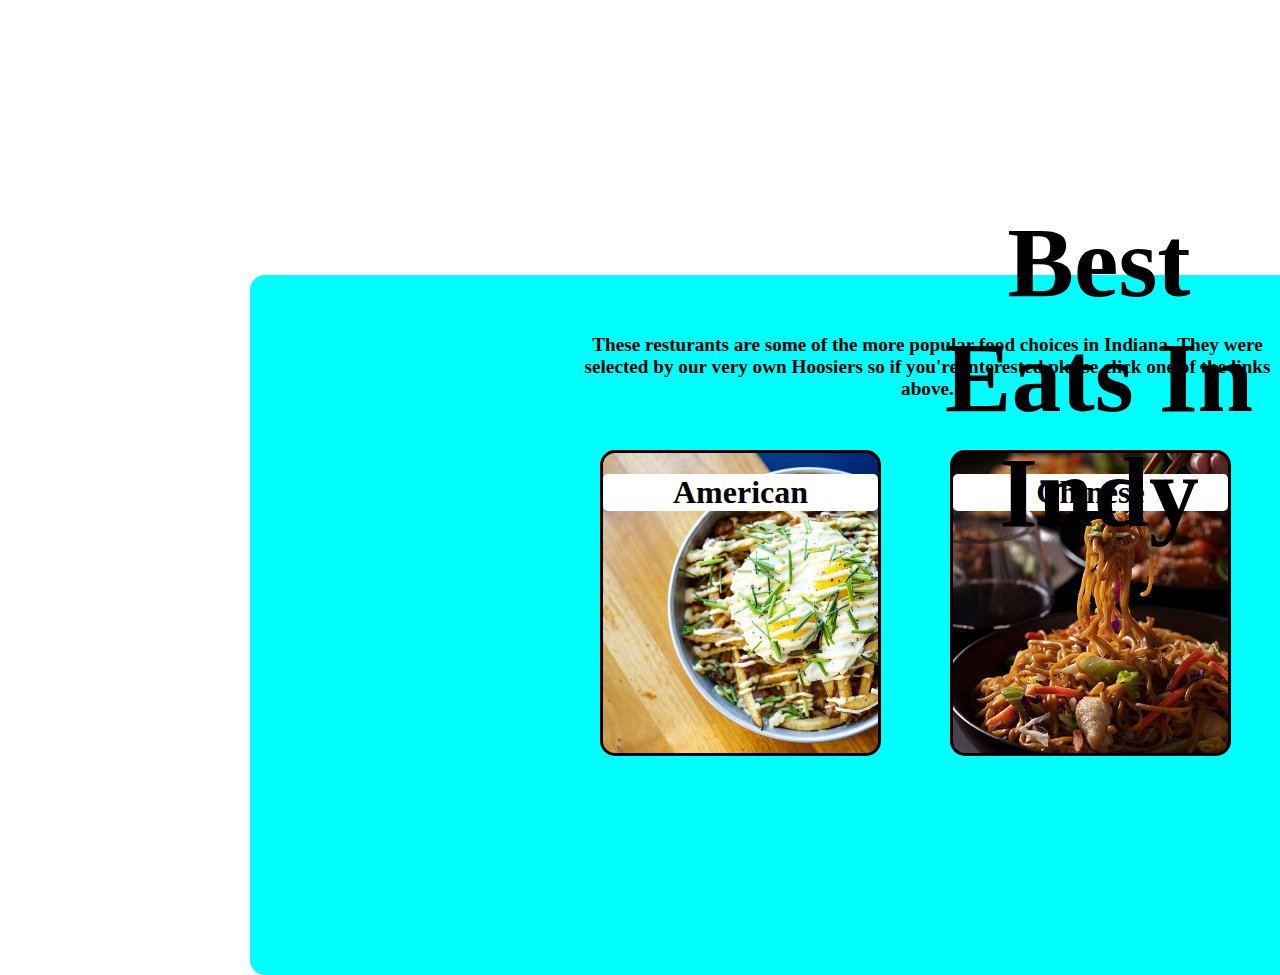
<file: index.html>
<!DOCTYPE html>
<html lang="en">
<head>
    <meta charset="UTF-8">
    <meta http-equiv="X-UA-Compatible" content="IE=edge">
    <meta name="viewport" content="width=device-width, initial-scale=1.0">
    <title>Midterm Practical</title>
    <link rel="stylesheet" type="text/css" href="style.css">
    <style>
        .American_pin {
            background-image: url("highvelocity.jpg");
        }
        .Chinese_pin {
            background-image: url("PFChang.jpg")
        }
        .Italian_pin {
            background-image: url("OPItalian.jpg");
            background-position: right;
        }
        .Greek_pin {
            background-image: url("GreekIsland.jpg");
            background-position: right center;
        }
    </style>
</head>
<body>
    <header>Best Eats In Indy</header>
    <div class="wrapper">
        <div class="pin American_pin" style="top: 175px; left: 350px;">
            <h1><a href="american.html">American</a></h1>
        </div>
        <div class="pin Chinese_pin" style="top: 175px; left: 700px;">
            <h1><a href="chinese.html">Chinese</a></h1>
        </div>
        <div class="pin Italian_pin" style="top: 175px; left: 1050px;">
            <h1><a href="italian.html">Italian</a></h1>
        </div>
        <div class="pin Greek_pin" style="top: 175px; left: 1400px;">
            <h1><a href="greek.html">Greek</a></h1>
        </div>
    </div>
    <footer>These resturants are some of the more popular food choices in Indiana. They were selected by our very own Hoosiers so if you're interested please click one of the links above. </footer>
</body>
</html>
</file>
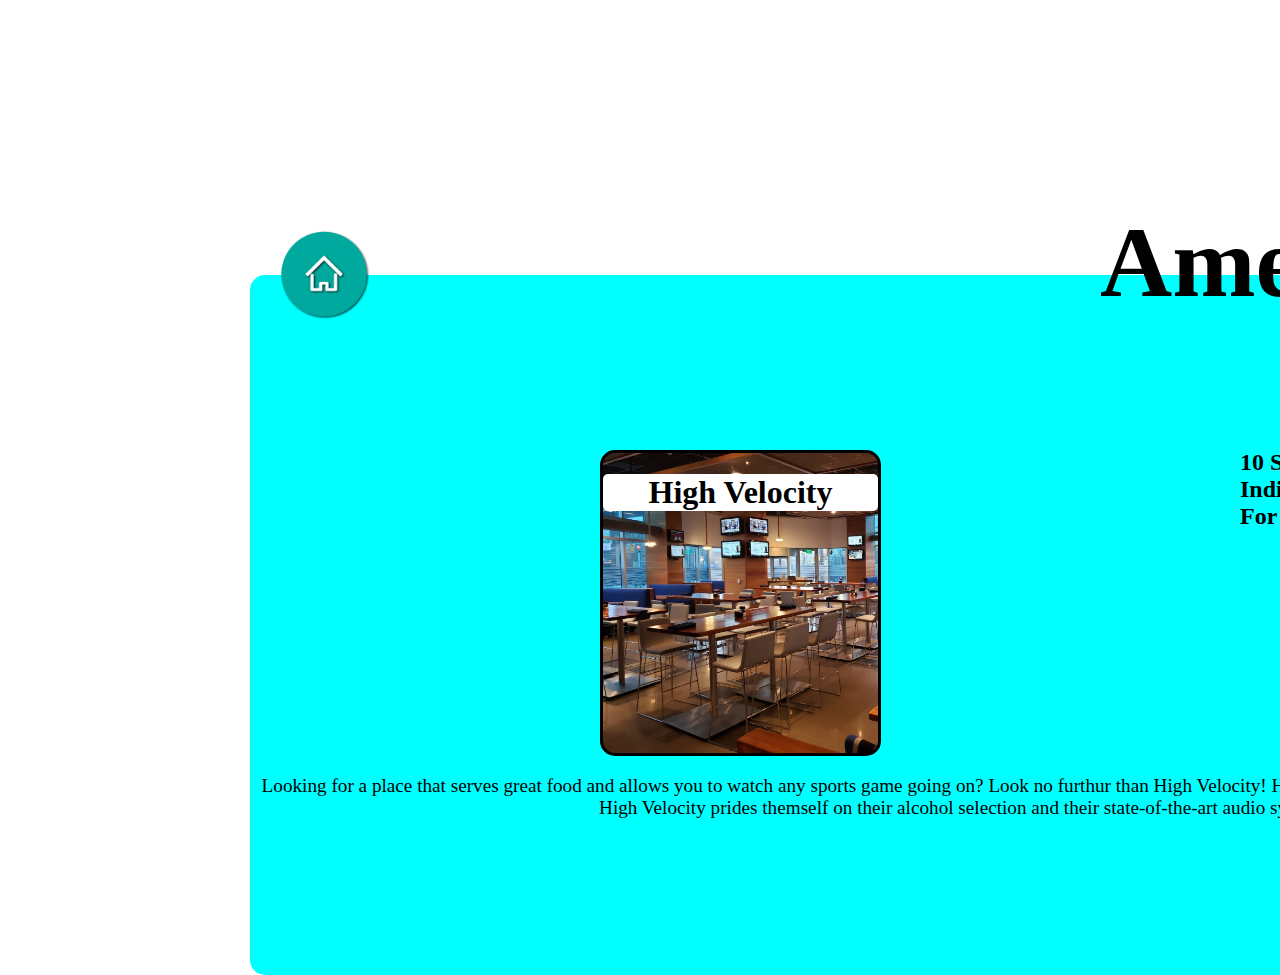
<file: american.html>
<!DOCTYPE html>
<html lang="en">
<head>
    <meta charset="UTF-8">
    <meta http-equiv="X-UA-Compatible" content="IE=edge">
    <meta name="viewport" content="width=device-width, initial-scale=1.0">
    <title>Document</title>
    <link rel="stylesheet" type="text/css" href="style.css">
    <style>
        .American_pin {
            background-image: url("highvelocity1.jpg");
        }
    </style>
</head>
<body>
    <header style="left: 1100px;">American</header>
    <div class="wrapper">
        <div class="pin American_pin" style="top: 175px; left: 350px;">
            <h1>High Velocity</h1>
        </div>
        <ul>
            <li>10 S West St JW Marriott</li>
            <li>Indianapolis 46204</li>
            <li>For Reservations: 317-860-6500</li>
        </ul>
        <p1>Looking for a place that serves great food and allows you to watch any sports game going on? Look no furthur than High Velocity! High Velocity provides their guest with a high quality dining experience while also allowing their inner sports fan to run wild. High Velocity prides themself on their alcohol selection and their state-of-the-art audio system that is coupled with hundred of premium channels for their guest to watch.</p1>
    </div>
    <div class="home">
        <h2><a href="index.html">home</a></h2>
    </div>
</body>
</html>
</file>
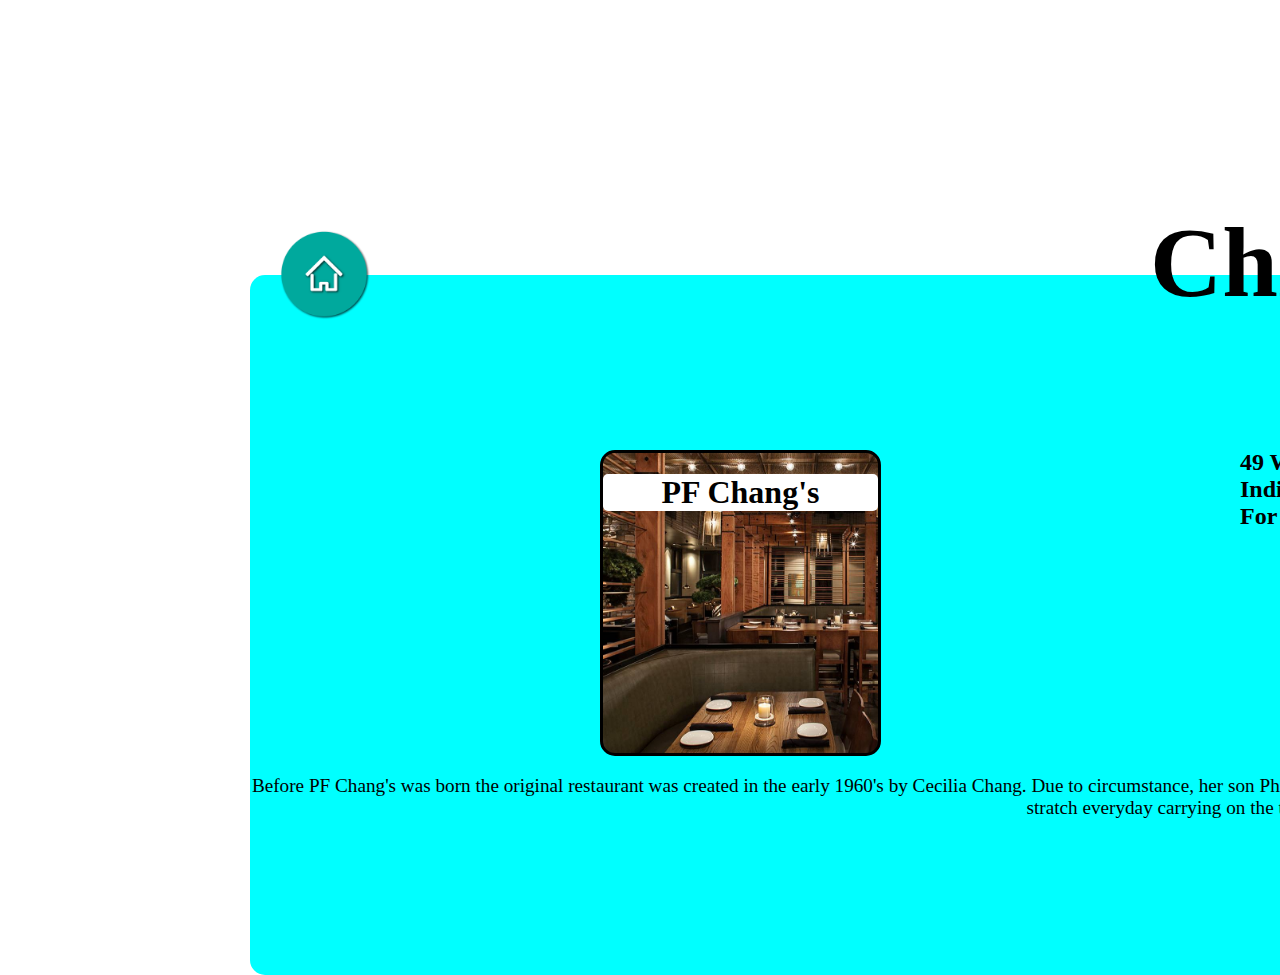
<file: chinese.html>
<!DOCTYPE html>
<html lang="en">
<head>
    <meta charset="UTF-8">
    <meta http-equiv="X-UA-Compatible" content="IE=edge">
    <meta name="viewport" content="width=device-width, initial-scale=1.0">
    <title>Document</title>
    <link rel="stylesheet" type="text/css" href="style.css">
    <style>
        .Chinese_pin {
            background-image: url("PFChang1.jpg");
        }
    </style>
</head>
<body>
    <header style="left: 1150px;">Chinese</header>
    <div class="wrapper">
        <div class="pin Chinese_pin" style="top: 175px; left: 350px;">
            <h1>PF Chang's</h1>
        </div>
        <ul>
            <li>49 W Maryland St. Ste 226</li>
            <li>Indianapolis 46204</li>
            <li>For Reservations: 317-974-5747</li>
        </ul>
        <p1>Before PF Chang's was born the original restaurant was created in the early 1960's by Cecilia Chang. Due to circumstance, her son Philip took over and with the help of Paul Fleming, PF Chang's was born. PF Chang's prides themself on making their food from stratch everyday carrying on the tradition of wok cooking. </p1>
    </div>
    <div class="home">
        <h2><a href="index.html">home</a></h2>
    </div>
</body>
</html>
</file>
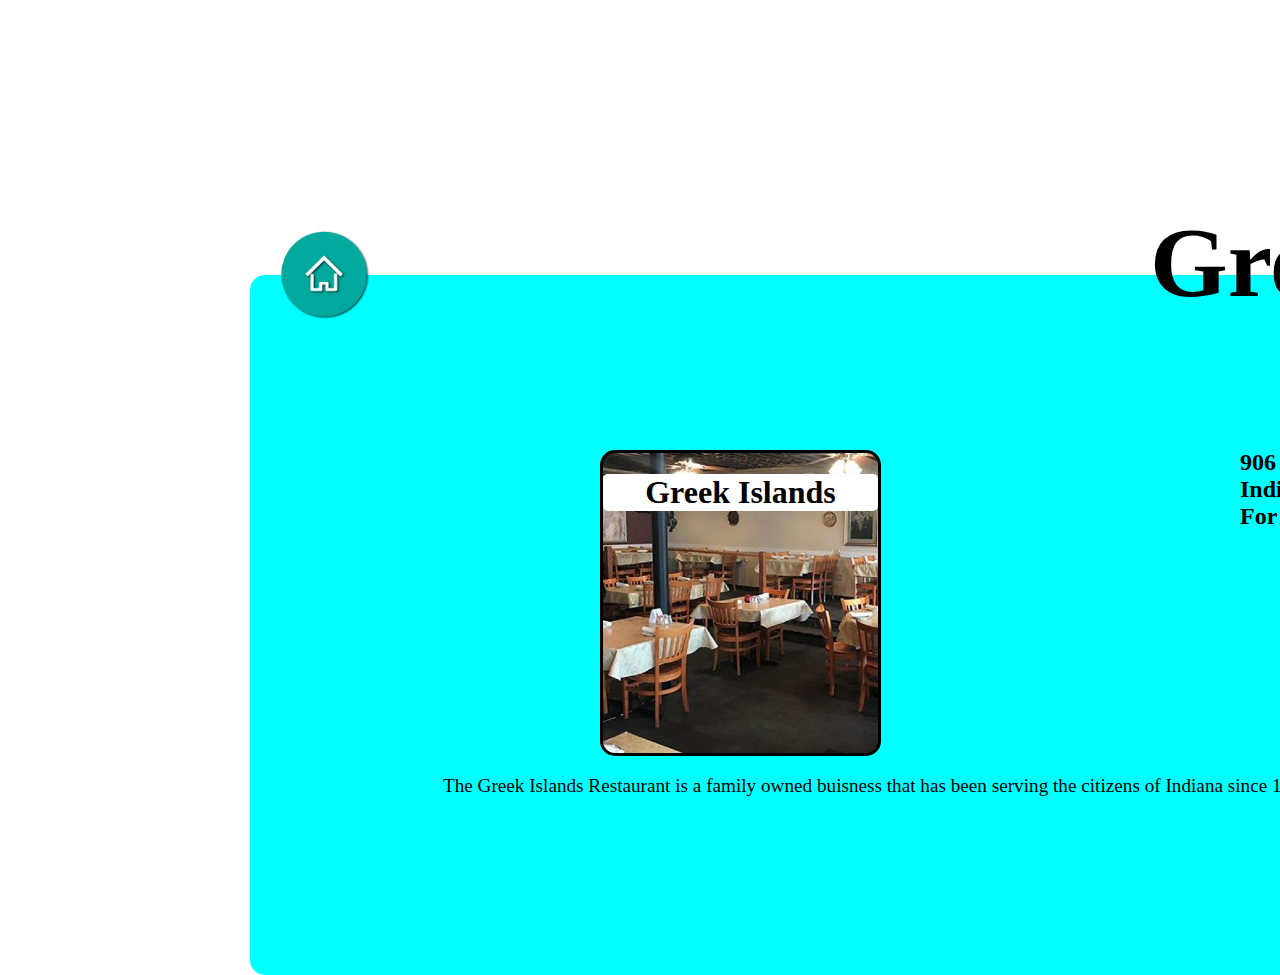
<file: greek.html>
<!DOCTYPE html>
<html lang="en">
<head>
    <meta charset="UTF-8">
    <meta http-equiv="X-UA-Compatible" content="IE=edge">
    <meta name="viewport" content="width=device-width, initial-scale=1.0">
    <title>Document</title>
    <link rel="stylesheet" type="text/css" href="style.css">
    <style>
        .Greek_pin {
            background-image: url("GreekIsland1.jpg");
        }
    </style>
</head>
<body>
    <header style="left: 1150px;">Greek</header>
    <div class="wrapper">
        <div class="pin Greek_pin" style="top: 175px; left: 350px;">
            <h1>Greek Islands</h1>
        </div>
        <ul>
            <li>906 S Meridian St</li>
            <li>Indianapolis 46225</li>
            <li>For Reservations: 317-636-0700</li>
        </ul>
        <p1>The Greek Islands Restaurant is a family owned buisness that has been serving the citizens of Indiana since 1987. They pride themselves on serving classic greek food which includes the famous flaming cheese.</p1>
    </div>
    <div class="home">
        <h2><a href="index.html">home</a></h2>
    </div>
</body>
</html>
</file>
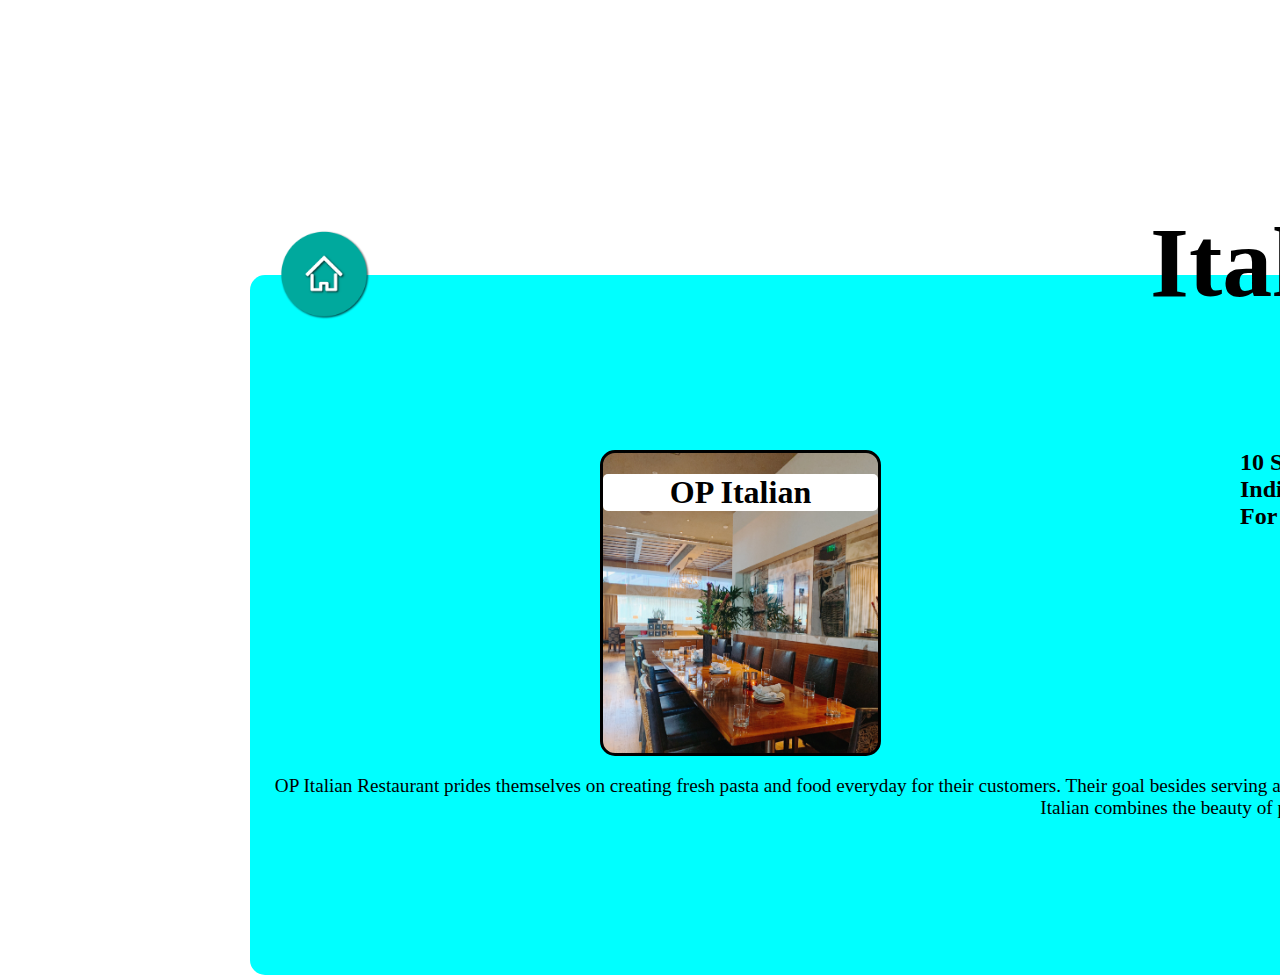
<file: italian.html>
<!DOCTYPE html>
<html lang="en">
<head>
    <meta charset="UTF-8">
    <meta http-equiv="X-UA-Compatible" content="IE=edge">
    <meta name="viewport" content="width=device-width, initial-scale=1.0">
    <title>Document</title>
    <link rel="stylesheet" type="text/css" href="style.css">
    <style>
        .Italian_pin {
            background-image: url("OPItalian1.jpg");
        }
    </style>
</head>
<body>
    <header style="left: 1150px;">Italian</header>
    <div class="wrapper">
        <div class="pin Italian_pin" style="top: 175px; left: 350px;">
            <h1>OP Italian</h1>
        </div>
        <ul>
            <li>10 S West St</li>
            <li>Indianapolis 46204</li>
            <li>For Reservations: 317-860-5777</li>
        </ul>
        <p1>OP Italian Restaurant prides themselves on creating fresh pasta and food everyday for their customers. Their goal besides serving amazing food is to try and revitalize the past. With combining an open-kitchen, a wine bar, and a communal seating area OP Italian combines the beauty of past and present dining.</p1>
    </div>
    <div class="home">
        <h2><a href="index.html">home</a></h2>
    </div>
</body>
</html>
</file>
<file: style.css>
a {
    color: black;
    text-decoration: none;
}
.wrapper {
    width: 2000px;
    height: 700px;
    border-radius: 15px;
    background-color: aqua;
    position: absolute;
    top: 275px;
    left: 250px;
}
.pin {
    width: 275px;
    height: 300px;
    border-radius: 15px;
    border: 3px solid black;
    background-repeat: no-repeat;
    background-size: cover;
    position: absolute;
}
.pin h1 {
    background-color: white;
    text-align: center;
    border-radius: 5px;
}
.home {
    width: 100px;
    height: 100px;
    background-image: url("homebutton.png");
    background-size: cover;
    text-align: center;
    font-size: xx-large;
    position: absolute;
    top: 225px;
    left: 275px;
}
header {
    font-size: 100px;
    font-weight: bold;
    text-align: center;
    position: absolute;
    top: 205px;
    left: 918px;
    z-index: 1;
}
footer {
    text-align: center;
    position: absolute;
    bottom: 500px;
    left: 575px;
    z-index: 1;
    font-size: larger;
    font-weight: bold;
}
ul {
    list-style-type: none;
    font-size: x-large;
    font-weight: bold;
    position: relative;
    top: 150px;
    left: 950px;
}
h2 {
    opacity: 0.0;
}
p1 {
    width: 2000px;
    height: 100px;
    position: absolute;
    top: 500px;
    text-align: center;
    font-size: larger;
}
</file>
